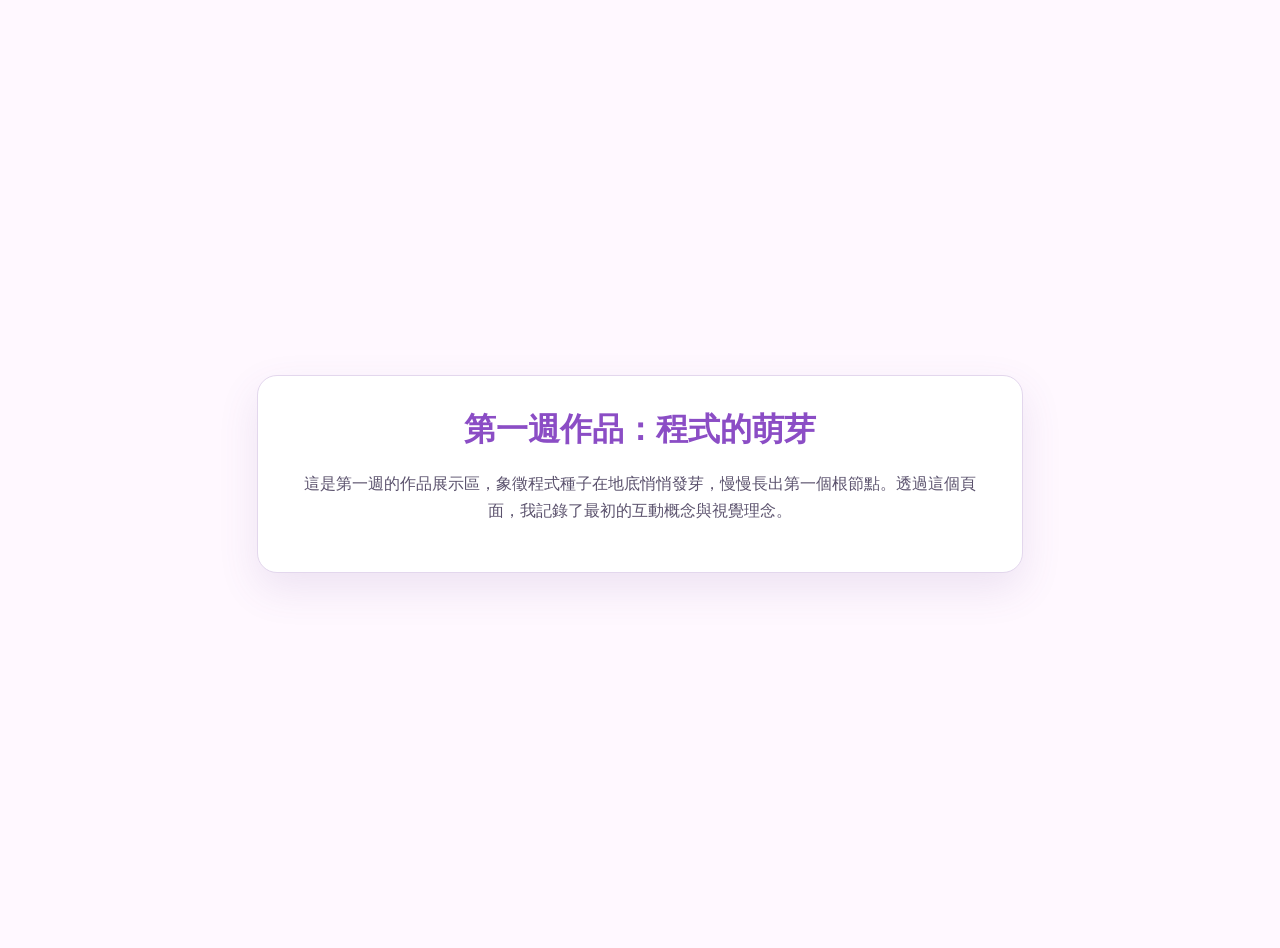
<file: week1.html>
<!DOCTYPE html>
<html lang="zh-Hant">
<head>
    <meta charset="UTF-8">
    <meta name="viewport" content="width=device-width, initial-scale=1.0">
    <title>第一週作品 - 我的程式種子</title>
    <style>
        body {
            margin: 0;
            padding: 24px;
            min-height: 100vh;
            background-color: #fff8ff;
            font-family: 'Segoe UI', Tahoma, Geneva, Verdana, sans-serif;
            color: #3a2f43;
            display: flex;
            align-items: center;
            justify-content: center;
            text-align: center;
        }
        .card {
            max-width: 700px;
            background: #ffffff;
            border: 1px solid #e3d7ed;
            border-radius: 20px;
            box-shadow: 0 16px 40px rgba(108, 75, 148, 0.12);
            padding: 32px;
        }
        h2 {
            margin: 0;
            color: #8b4dc5;
            font-size: 2rem;
        }
        p {
            color: #5b526d;
            line-height: 1.7;
            margin-top: 18px;
        }
    </style>
</head>
<body>
    <div class="card">
        <h2>第一週作品：程式的萌芽</h2>
        <p>這是第一週的作品展示區，象徵程式種子在地底悄悄發芽，慢慢長出第一個根節點。透過這個頁面，我記錄了最初的互動概念與視覺理念。</p>
    </div>
</body>
</html>
</file>
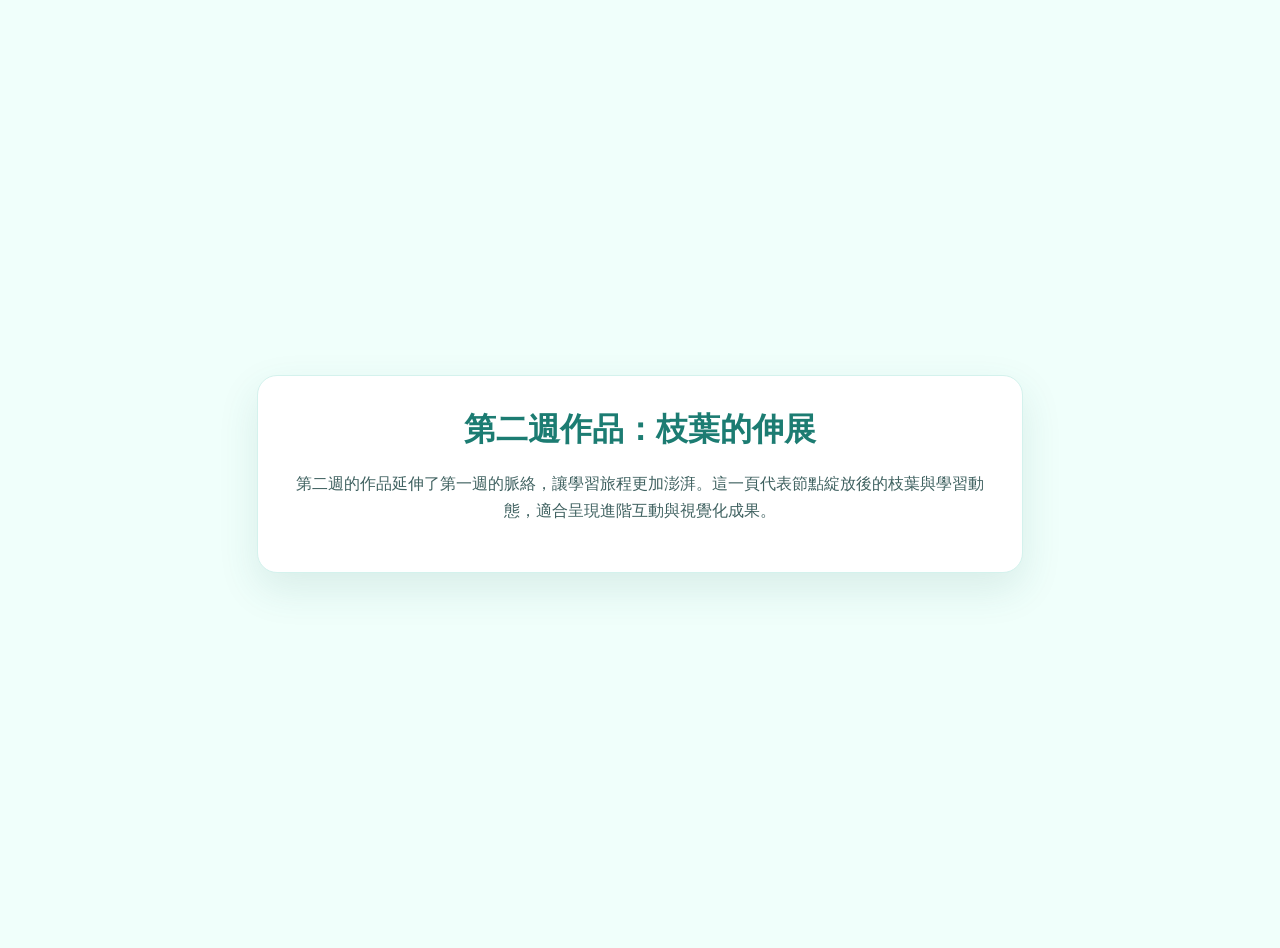
<file: week2.html>
<!DOCTYPE html>
<html lang="zh-Hant">
<head>
    <meta charset="UTF-8">
    <meta name="viewport" content="width=device-width, initial-scale=1.0">
    <title>第二週作品 - 我的程式種子</title>
    <style>
        body {
            margin: 0;
            padding: 24px;
            min-height: 100vh;
            background-color: #f0fffb;
            font-family: 'Segoe UI', Tahoma, Geneva, Verdana, sans-serif;
            color: #264a4a;
            display: flex;
            align-items: center;
            justify-content: center;
            text-align: center;
        }
        .card {
            max-width: 700px;
            background: #ffffff;
            border: 1px solid #d4f2ed;
            border-radius: 20px;
            box-shadow: 0 16px 40px rgba(41, 111, 101, 0.12);
            padding: 32px;
        }
        h2 {
            margin: 0;
            color: #1c7c72;
            font-size: 2rem;
        }
        p {
            color: #3f6160;
            line-height: 1.7;
            margin-top: 18px;
        }
    </style>
</head>
<body>
    <div class="card">
        <h2>第二週作品：枝葉的伸展</h2>
        <p>第二週的作品延伸了第一週的脈絡，讓學習旅程更加澎湃。這一頁代表節點綻放後的枝葉與學習動態，適合呈現進階互動與視覺化成果。</p>
    </div>
</body>
</html>
</file>
